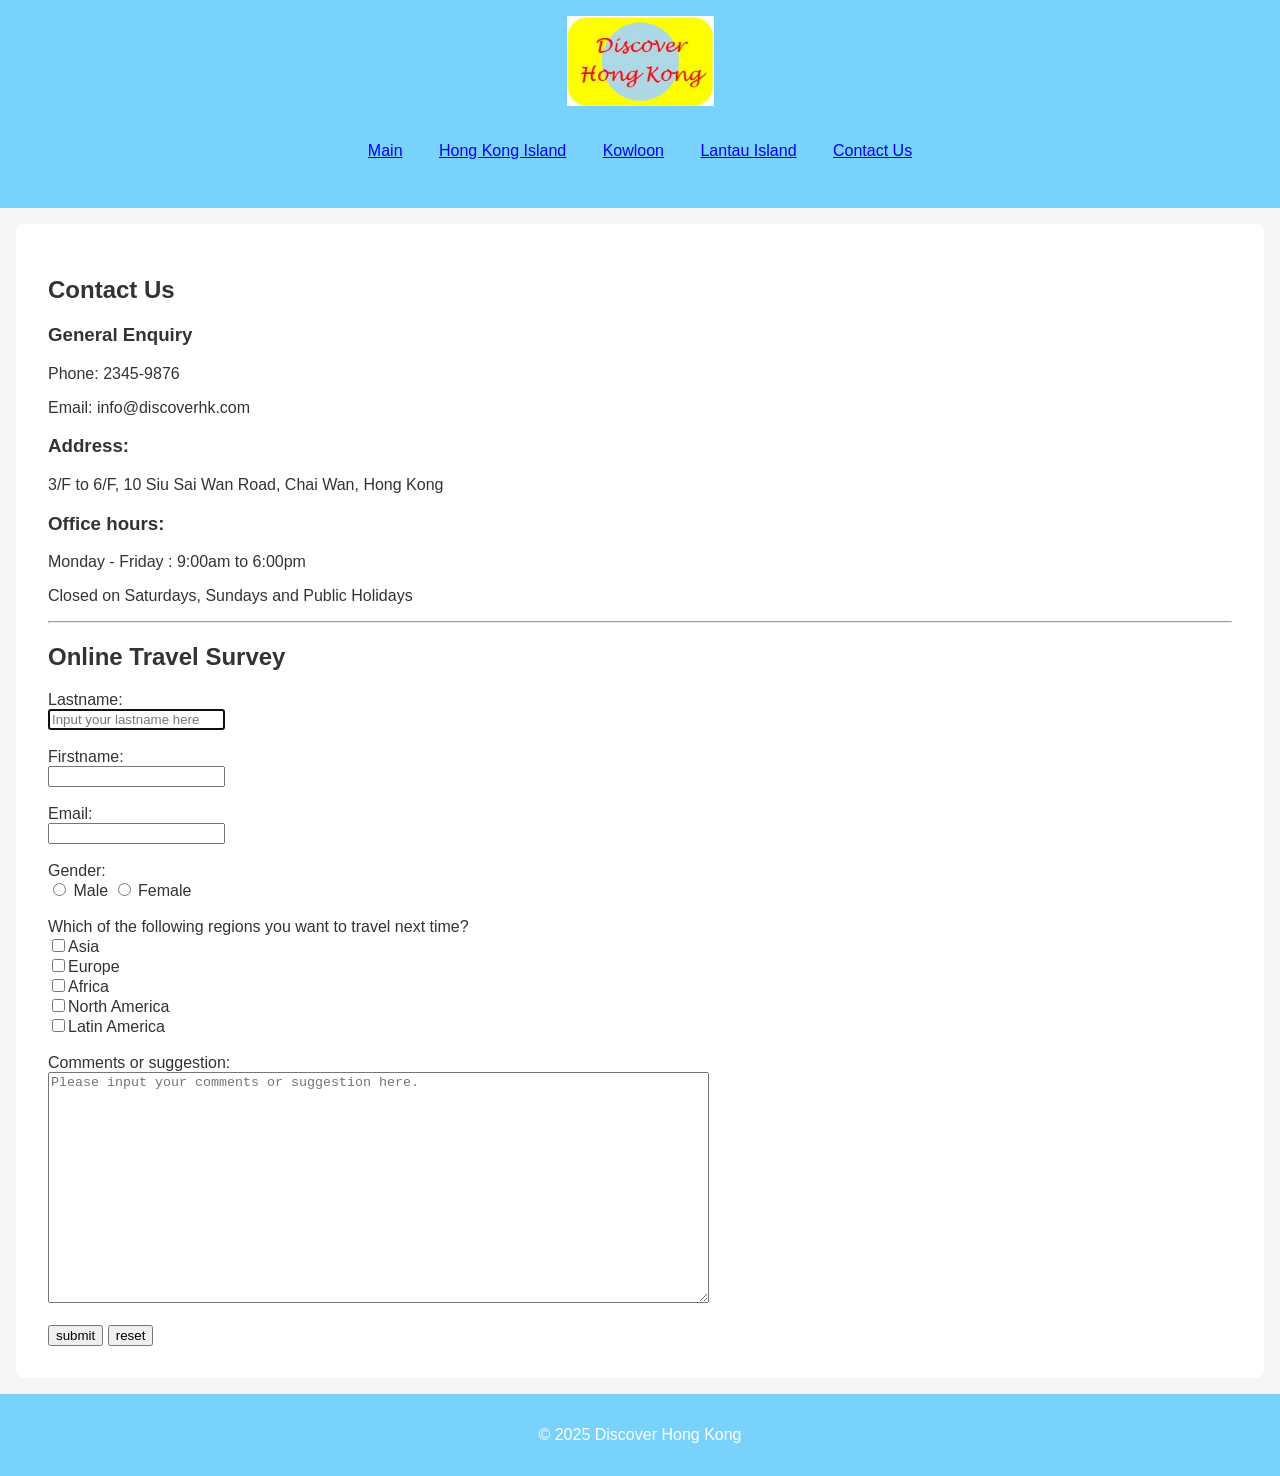
<file: contact.html>
<!DOCTYPE html>
<html lang="en">
<head>
  <meta charset="UTF-8" />
  <title>Contact Us</title>
  <link rel="stylesheet" href="css/style.css" />
</head>

<body>
    <header>
        <a href="index.html"><img src="multimedia/logo.svg" alt="Discover Hong Kong"></a>
        <!--<h1>Welcome to Hong Kong</h1>
        <svg width="150" height="90" xmlns="http://www.w3.org/2000/svg">
            <rect width="100%" height="100%" rx="20" ry="20" fill="yellow" />
            <circle cx="75" cy="45" r="40" fill="lightblue" />
            <text x="75" y="35" font-family="Lucida Handwriting" font-size="20" text-anchor="middle" fill="red">Discover</text>
            <text x="75" y="65" font-family="Lucida Handwriting" font-size="20" text-anchor="middle" fill="red">Hong Kong</text>
        </svg>
        -->
        <nav>
            <ul>
              <li><a href="index.html">Main</a></li>
              <li><a href="hkisland.html">Hong Kong Island</a></li>
              <li><a href="kowloon.html">Kowloon</a></li>
              <li><a href="lantau.html">Lantau Island</a></li>
              <li><a href="contact.html">Contact Us</a></li>
            </ul>
        </nav>
    </header>

    <main>
      <h2>Contact Us</h2>
      <h3>General Enquiry</h3>
      <p>Phone: 2345-9876</p>
      <p>Email: info@discoverhk.com</p>
      <h3>Address: </h3>
      <p>3/F to 6/F, 10 Siu Sai Wan Road, Chai Wan, Hong Kong</p>
      <h3>Office hours:</h3>
      <p>Monday - Friday : 9:00am to 6:00pm</p>
      <p>Closed on Saturdays, Sundays and Public Holidays</p>

      <hr>
      <h2>Online Travel Survey</h2>
      <form action="autoreply.jsp" method="post" name="form1" target="_blank" id="form1" title="Survey">
      <!--
      <form action="z_html_formReply.html" method="get" name="form1" target="_blank" id="form1" title="Survey">
      <form action="z_html_formReply_get.jsp" method="get" target="_blank">
      -->
        <label for="">Lastname:<br>
          <input type="text" name="lastname" id="" required placeholder="Input your lastname here" maxlength="30"
          autofocus title="At least 3 letters">
        </label><br><br>

        <label for="">Firstname:<br>
          <input type="text" name="firstname" id="" required>
        </label><br><br>

        <label for="">Email:<br>
          <input type="email" name="email" id="" required >
        </label><br><br>

        <label for="gd">Gender:<br> 
          <input type="radio" name="gender" id="gd" value="Male"> Male 
          <input type="radio" name="gender" id="gd" value="Female"> Female 
        </label><br><br>

        <label for="dest">Which of the following regions you want to travel next time?<br>
          <input type="checkbox" name="travelPlace1" id="dest" value="Asia">Asia<br>
          <input type="checkbox" name="travelPlace2" id="dest" value="Europe">Europe<br>
          <input type="checkbox" name="travelPlace3" id="dest" value="Africa">Africa<br>
          <input type="checkbox" name="travelPlace4" id="dest" value="North America">North America<br>
          <input type="checkbox" name="travelPlace5" id="dest" value="Latin America">Latin America
        </label><br><br>

        <label for="sugg">Comments or suggestion:<br>
          <textarea name="suggestion" id="sugg" rows="15" cols="80" placeholder="Please input your comments or suggestion here."></textarea>
        </label><br><br>

        <input type="submit" value="submit">
        <input type="reset" value="reset">
      </form>
    </main>

    <footer>
        <p>&copy; 2025 Discover Hong Kong</p>
    </footer>
</body>
</html>


<!--
  <script>
    function handleSubmit(event) {
      event.preventDefault();
      alert("Thank you for your feedback!");
    }
  </script>

  <h2>Contact Us</h2>
  <form onsubmit="handleSubmit(event)">
      <label for="name">Name:</label><br />
      <input type="text" id="name" name="name" required /><br /><br />
      
      <label for="email">Email:</label><br />
      <input type="email" id="email" name="email" required /><br /><br />
      
      <label for="message">Message:</label><br />
      <textarea id="message" name="message" rows="5" required></textarea><br /><br />
      
      <button type="submit">Submit</button>
  </form>
</main>

-->
</file>
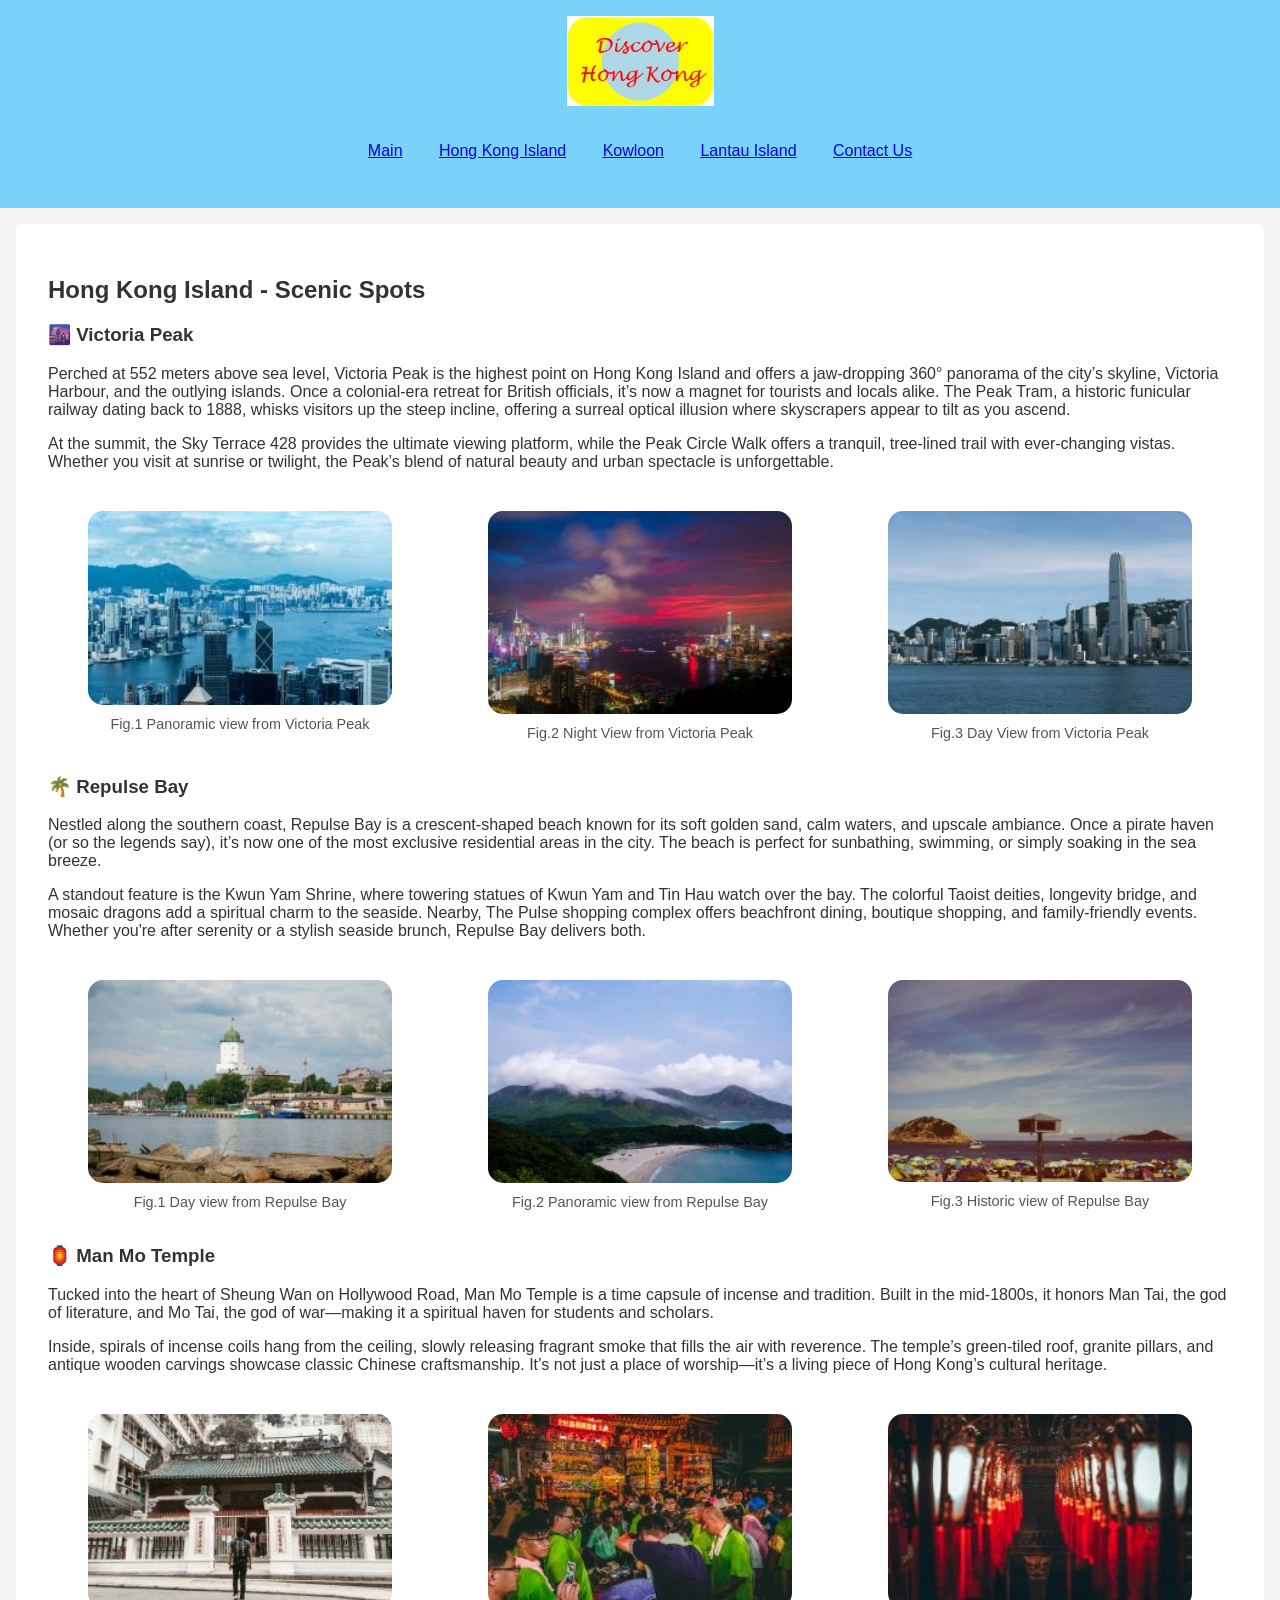
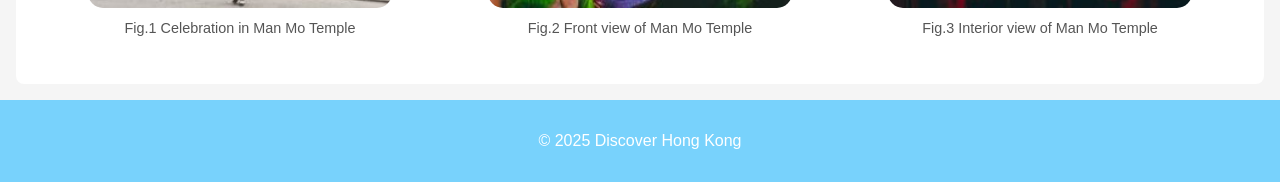
<file: hkisland.html>
<!DOCTYPE html>
<html lang="en">
<head>
  <meta charset="UTF-8" />
  <title>Hong Kong Island</title>
  <link rel="stylesheet" href="css/style.css" />
</head>

<body>
    <header>
        <a href="index.html"><img src="multimedia/logo.svg" alt="Discover Hong Kong"></a>
        <!--<h1>Welcome to Hong Kong</h1>
        <svg width="150" height="90" xmlns="http://www.w3.org/2000/svg">
            <rect width="100%" height="100%" rx="20" ry="20" fill="yellow" />
            <circle cx="75" cy="45" r="40" fill="lightblue" />
            <text x="75" y="35" font-family="Lucida Handwriting" font-size="20" text-anchor="middle" fill="red">Discover</text>
            <text x="75" y="65" font-family="Lucida Handwriting" font-size="20" text-anchor="middle" fill="red">Hong Kong</text>
        </svg>
        -->
        <nav>
        <ul>
            <li><a href="index.html">Main</a></li>
            <li><a href="hkisland.html">Hong Kong Island</a></li>
            <li><a href="kowloon.html">Kowloon</a></li>
            <li><a href="lantau.html">Lantau Island</a></li>
            <li><a href="contact.html">Contact Us</a></li>
        </ul>
        </nav>
    </header>

    <main>
        <h2>Hong Kong Island - Scenic Spots</h2>
        <section>
            <h3>🌆 Victoria Peak</h3>
            <p>Perched at 552 meters above sea level, Victoria Peak is the highest point on Hong Kong 
                Island and offers a jaw-dropping 360° panorama of the city’s skyline, Victoria Harbour, 
                and the outlying islands. Once a colonial-era retreat for British officials, it’s now 
                a magnet for tourists and locals alike. The Peak Tram, a historic funicular railway 
                dating back to 1888, whisks visitors up the steep incline, offering a surreal optical 
                illusion where skyscrapers appear to tilt as you ascend.</p>
            <p>At the summit, the Sky Terrace 428 provides the ultimate viewing platform, while the 
                Peak Circle Walk offers a tranquil, tree-lined trail with ever-changing vistas. Whether 
                you visit at sunrise or twilight, the Peak’s blend of natural beauty and urban spectacle 
                is unforgettable.</p>
            <div class="gallery">
                <figure>
                    <img src="multimedia/Victoria Harbour 01.jpg" 
                    alt="Description of Spot 1">
                    <figcaption>Fig.1 Panoramic view from Victoria Peak</figcaption>
                </figure>
                <figure>
                    <img src="multimedia/Victoria Harbour 02.jpg" 
                    alt="Description of Spot 2">
                    <figcaption>Fig.2 Night View from Victoria Peak</figcaption>
                </figure>
                <figure>
                    <img src="multimedia/Victoria Harbour 03.jpg" 
                    alt="Description of Spot 3">
                    <figcaption>Fig.3 Day View from Victoria Peak</figcaption>
                </figure>
            </div>        
        </section>

        <section>
            <h3>🌴 Repulse Bay</h3>
            <p>Nestled along the southern coast, Repulse Bay is a crescent-shaped beach known for its 
                soft golden sand, calm waters, and upscale ambiance. Once a pirate haven (or so the 
                legends say), it’s now one of the most exclusive residential areas in the city. The 
                beach is perfect for sunbathing, swimming, or simply soaking in the sea breeze.</p>
            <p>A standout feature is the Kwun Yam Shrine, where towering statues of Kwun Yam and Tin 
                Hau watch over the bay. The colorful Taoist deities, longevity bridge, and mosaic 
                dragons add a spiritual charm to the seaside. Nearby, The Pulse shopping complex offers 
                beachfront dining, boutique shopping, and family-friendly events. Whether you're after 
                serenity or a stylish seaside brunch, Repulse Bay delivers both.</p>
            <div class="gallery">
                <figure>
                    <img src="multimedia/Repulse Bay 01.jpg" 
                    alt="Description of Spot 1">
                    <figcaption>Fig.1 Day view from Repulse Bay</figcaption>
                </figure>
                <figure>
                    <img src="multimedia/Repulse Bay 02.jpg" 
                    alt="Description of Spot 2">
                    <figcaption>Fig.2 Panoramic view from Repulse Bay</figcaption>
                </figure>
                <figure>
                    <img src="multimedia/Repulse Bay 03.jpg" 
                    alt="Description of Spot 3">
                    <figcaption>Fig.3 Historic view of Repulse Bay</figcaption>
                </figure>
            </div>        
        </section>

        <section>
            <h3>🏮 Man Mo Temple</h3>
            <p>Tucked into the heart of Sheung Wan on Hollywood Road, Man Mo Temple is a time capsule 
                of incense and tradition. Built in the mid-1800s, it honors Man Tai, the god of 
                literature, and Mo Tai, the god of war—making it a spiritual haven for students and 
                scholars.</p>
            <p>Inside, spirals of incense coils hang from the ceiling, slowly releasing fragrant smoke 
                that fills the air with reverence. The temple’s green-tiled roof, granite pillars, 
                and antique wooden carvings showcase classic Chinese craftsmanship. It’s not just a 
                place of worship—it’s a living piece of Hong Kong’s cultural heritage.</p>
            <div class="gallery">
                <figure>
                    <img src="multimedia/Man Mo Temple 01.jpg" 
                    alt="Description of Spot 1">
                    <figcaption>Fig.1 Celebration in Man Mo Temple</figcaption>
                </figure>
                <figure>
                    <img src="multimedia/Man Mo Temple 02.jpg" 
                    alt="Description of Spot 2">
                    <figcaption>Fig.2 Front view of Man Mo Temple</figcaption>
                </figure>
                <figure>
                    <img src="multimedia/Man Mo Temple 03.jpg" 
                    alt="Description of Spot 3">
                    <figcaption>Fig.3 Interior view of Man Mo Temple</figcaption>
                </figure>
            </div>        
        </section>
    </main>

    <footer>
        <p>&copy; 2025 Discover Hong Kong</p>
    </footer>
</body>
</html>

<!-- ############################################################################################  -->
<!--
            <p>Soaring over 550m, Victoria Peak offers sweeping views of Hong Kong’s skyline and harbor. A must-see whether by tram or on foot.</p>
            <p>Victoria Peak offers a breathtaking panoramic view of Hong Kong’s skyline, Victoria Harbour, and the 
            surrounding islands. It’s the highest point on Hong Kong Island and a must-visit for first-time travelers.</p>

            <div class="gallery">
                <img src="images/victoria1.jpg" alt="View from Victoria Peak">
                <img src="images/victoria2.jpg" alt="Victoria Peak Tram">
                <img src="images/victoria3.jpg" alt="Night skyline from the Peak">
            </div>


-->
</file>
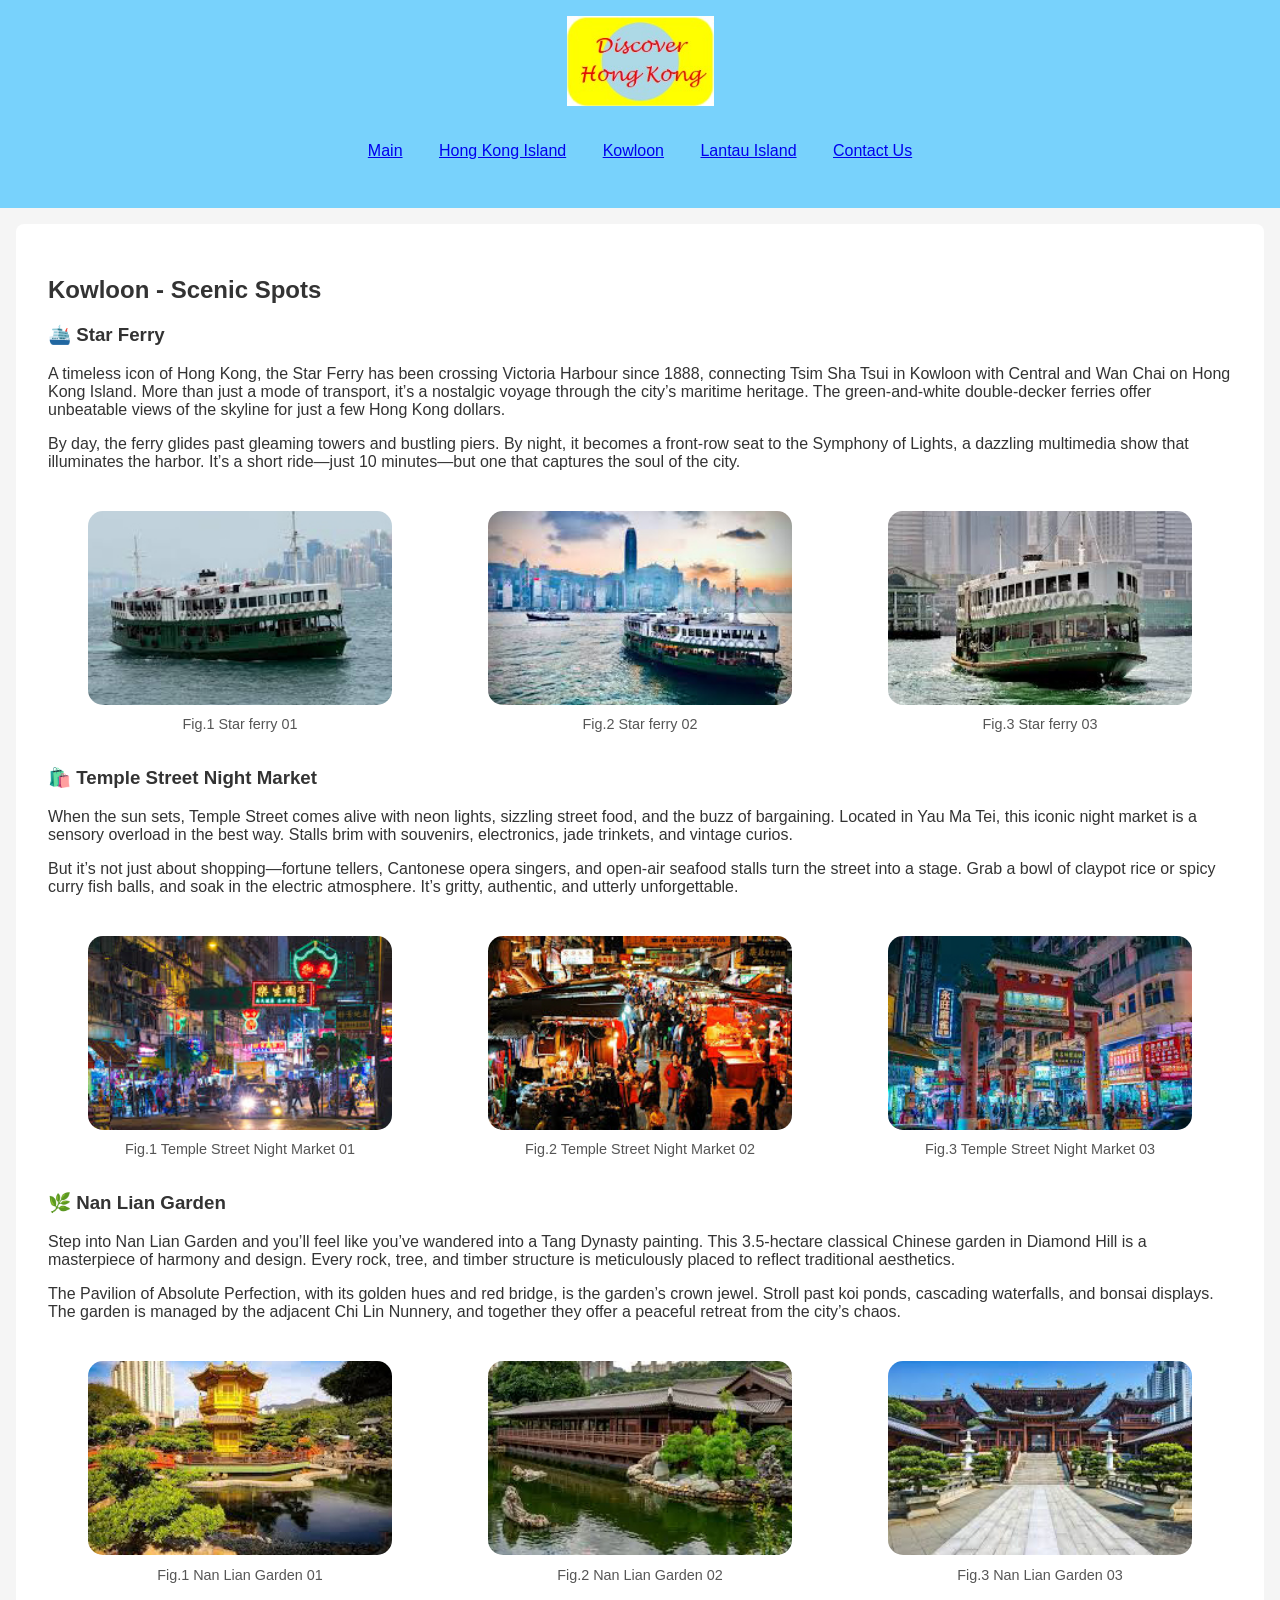
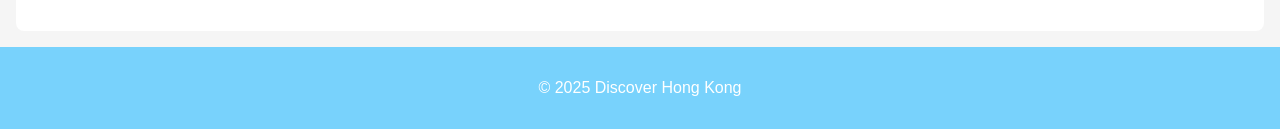
<file: kowloon.html>
<!DOCTYPE html>
<html lang="en">
<head>
  <meta charset="UTF-8" />
  <title>Kowloon</title>
  <link rel="stylesheet" href="css/style.css" />
</head>

<body>
    <header>
        <a href="index.html"><img src="multimedia/logo.svg" alt="Discover Hong Kong"></a>
        <!--<h1>Welcome to Hong Kong</h1>
        <svg width="150" height="90" xmlns="http://www.w3.org/2000/svg">
            <rect width="100%" height="100%" rx="20" ry="20" fill="yellow" />
            <circle cx="75" cy="45" r="40" fill="lightblue" />
            <text x="75" y="35" font-family="Lucida Handwriting" font-size="20" text-anchor="middle" fill="red">Discover</text>
            <text x="75" y="65" font-family="Lucida Handwriting" font-size="20" text-anchor="middle" fill="red">Hong Kong</text>
        </svg>
        -->
        <nav>
            <ul>
                <li><a href="index.html">Main</a></li>
                <li><a href="hkisland.html">Hong Kong Island</a></li>
                <li><a href="kowloon.html">Kowloon</a></li>
                <li><a href="lantau.html">Lantau Island</a></li>
                <li><a href="contact.html">Contact Us</a></li>
            </ul>
        </nav>
    </header>

    <main>
        <h2>Kowloon - Scenic Spots</h2>
        <section>
            <h3>🛳️ Star Ferry</h3>
            <p>A timeless icon of Hong Kong, the Star Ferry has been crossing Victoria Harbour since 1888, connecting Tsim 
                Sha Tsui in Kowloon with Central and Wan Chai on Hong Kong Island. More than just a mode of transport, 
                it’s a nostalgic voyage through the city’s maritime heritage. The green-and-white double-decker ferries 
                offer unbeatable views of the skyline for just a few Hong Kong dollars.</p>
            <p>By day, the ferry glides past gleaming towers and bustling piers. By night, it becomes a front-row seat to 
                the Symphony of Lights, a dazzling multimedia show that illuminates the harbor. It’s a short ride—just 
                10 minutes—but one that captures the soul of the city.</p>
            <div class="gallery">
                <figure>
                    <img src="multimedia/star ferry 01.jpeg" alt="Description of Spot 1">
                    <figcaption>Fig.1 Star ferry 01</figcaption>
                </figure>
                <figure>
                    <img src="multimedia/star ferry 02.jpeg" alt="Description of Spot 2">
                    <figcaption>Fig.2 Star ferry 02</figcaption>
                </figure>
                <figure>
                    <img src="multimedia/star ferry 03.jpeg" alt="Description of Spot 3">
                    <figcaption>Fig.3 Star ferry 03</figcaption>
                </figure>
            </div>        
        </section>

        <section>
            <h3>🛍️ Temple Street Night Market</h3>
            <p>When the sun sets, Temple Street comes alive with neon lights, sizzling street food, and the buzz of bargaining. 
                Located in Yau Ma Tei, this iconic night market is a sensory overload in the best way. Stalls brim with 
                souvenirs, electronics, jade trinkets, and vintage curios.</p>
            <p>But it’s not just about shopping—fortune tellers, Cantonese opera singers, and open-air seafood stalls turn 
                the street into a stage. Grab a bowl of claypot rice or spicy curry fish balls, and soak in the electric atmosphere. 
                It’s gritty, authentic, and utterly unforgettable.</p>
            <div class="gallery">
                <figure>
                    <img src="multimedia/Temple Street Night Market 01.jpeg" alt="Description of Spot 1">
                    <figcaption>Fig.1 Temple Street Night Market 01</figcaption>
                </figure>
                <figure>
                    <img src="multimedia/Temple Street Night Market 02.jpeg" alt="Description of Spot 1">
                    <figcaption>Fig.2 Temple Street Night Market 02</figcaption>
                </figure>
                <figure>
                    <img src="multimedia/Temple Street Night Market 03.jpeg" alt="Description of Spot 1">
                    <figcaption>Fig.3 Temple Street Night Market 03</figcaption>
                </figure>
            </div>        
        </section>

        <section>
            <h3>🌿 Nan Lian Garden</h3>
            <p>Step into Nan Lian Garden and you’ll feel like you’ve wandered into a Tang Dynasty painting. This 3.5-hectare 
                classical Chinese garden in Diamond Hill is a masterpiece of harmony and design. Every rock, tree, and 
                timber structure is meticulously placed to reflect traditional aesthetics.</p>
            <p>The Pavilion of Absolute Perfection, with its golden hues and red bridge, is the garden’s crown jewel. Stroll 
                past koi ponds, cascading waterfalls, and bonsai displays. The garden is managed by the adjacent Chi Lin Nunnery, 
                and together they offer a peaceful retreat from the city’s chaos.</p>
            <div class="gallery">
                <figure>
                    <img src="multimedia/Nan Lian Garden 01.jpeg" alt="Description of Spot 1">
                    <figcaption>Fig.1 Nan Lian Garden 01</figcaption>
                </figure>
                <figure>
                    <img src="multimedia/Nan Lian Garden 02.jpeg" alt="Description of Spot 1">
                    <figcaption>Fig.2 Nan Lian Garden 02</figcaption>
                </figure>
                <figure>
                    <img src="multimedia/Nan Lian Garden 03.jpeg" alt="Description of Spot 1">
                    <figcaption>Fig.3 Nan Lian Garden 03</figcaption>
                </figure>
            </div>        
        </section>
    </main>

    <footer>
        <p>&copy; 2025 Discover Hong Kong</p>
    </footer>
</body>
</html>



<!--
        <article>
            <h3>Wong Tai Sin Temple</h3>
            <p>This Taoist temple is renowned for granting every wish upon request. It’s a spiritual haven where visitors 
                can observe traditional rituals and admire intricate architecture.</p>
        </article>

-->
</file>
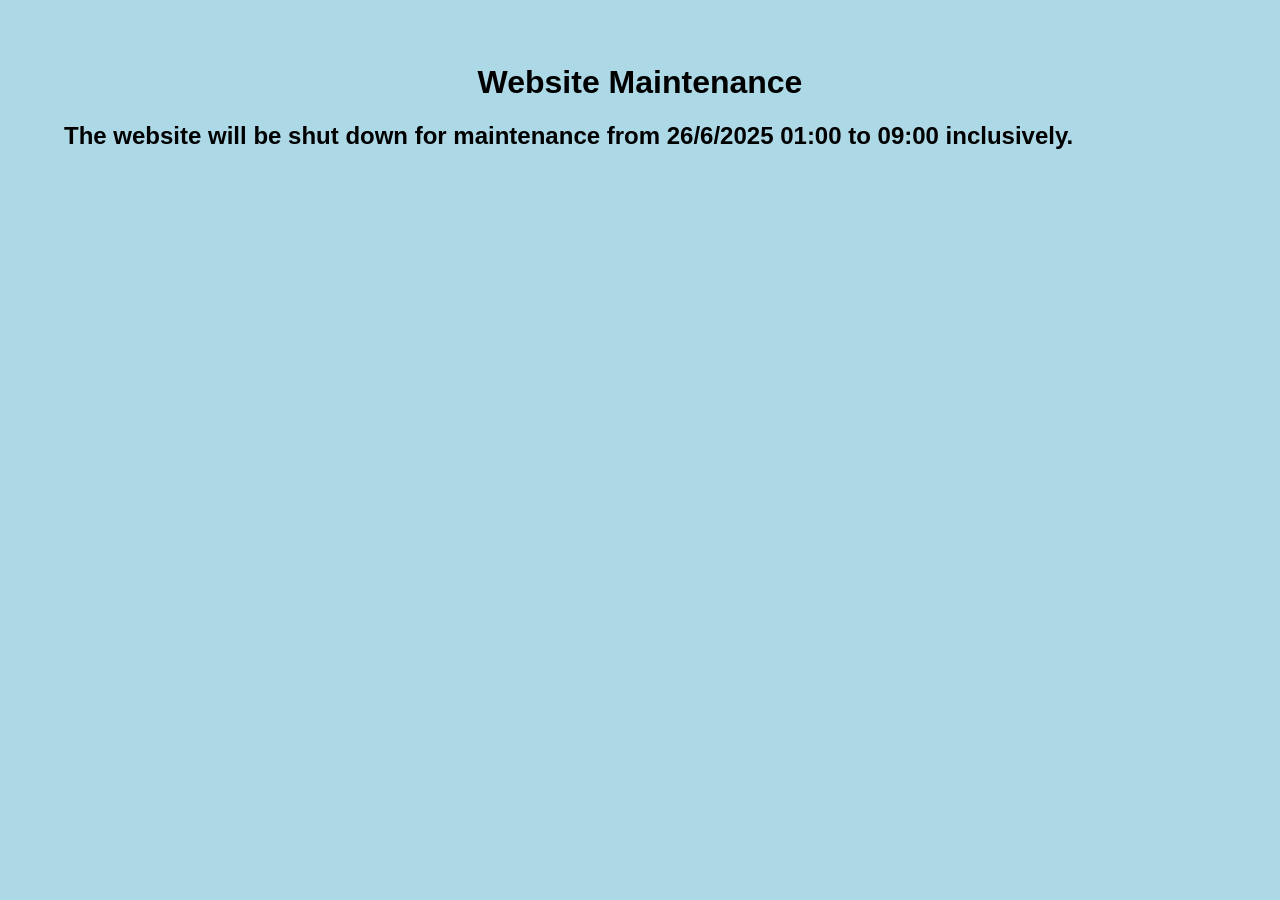
<file: site_maintenance.html>
<!DOCTYPE html>
<html>
<head>
    <meta charset="UTF-8" />
    <title>Site Maintenance</title>
    <style>
        body{background-color: lightblue; margin:5%;font-family: 'Lucida Sans', 'Lucida Sans Regular', 'Lucida Grande', 'Lucida Sans Unicode', Geneva, Verdana, sans-serif;}
        h1{text-align: center;}
        h2{text-align: justify;}
    </style>
</head>
<body>
    <h1>Website Maintenance</h1>
    <h2>The website will be shut down for maintenance from 26/6/2025 01:00 to 09:00 inclusively.</h2>
</body>
</html>
</file>
<file: css/style.css>
body {
  font-family: Arial, sans-serif;     /* 設定字型為 Arial，若無則使用 sans-serif 類型 */
  margin: 0;                          /* 移除預設外邊距 */
  padding: 0;                         /* 移除預設內邊距 */
  background: #f5f5f5;              /* 設定背景色為淡灰色 */
  color: #333;                      /* 設定文字顏色為深灰色 */
}

header, nav, footer {
  background-color: #78d2fc;        /* 設定背景色為亮藍色 */
  color: white;                     /* 設定文字顏色為白色 */
  padding: 1em;                       /* 內邊距為 1em，讓內容不貼邊 */
  text-align: center;                 /* 文字置中對齊 */
}

nav ul {
  list-style: none;                   /* 移除項目前的圓點或其他符號 */
  padding: 0;                         /* 移除內邊距 */
}

nav ul li {
  display: inline;                    /* 讓列表項目橫向排列 */
  margin: 0 1em;                      /* 左右間距為 1em，讓項目之間有空隙 */
}

main {
  padding: 2em;                       /* 內邊距為 2em，讓內容有空間 */
  background: white;                /* 背景色為白色 */
  margin: 1em;                        /* 外邊距為 1em，與其他元素保持距離 */
  border-radius: 8px;                 /* 圓角邊框，讓區塊更柔和 */
}

.gallery {
  display: flex;                      /* 使用 Flexbox 排列子元素 */
  justify-content: space-between;     /* 子元素之間平均分配空間 */
  gap: 1em;                           /* 元素之間的間距為 1em */
  flex-wrap: wrap;                    /* 若空間不足，允許元素換行 */
  margin-top: 1.5em;                  /* 與上方元素保持距離 */
}

.gallery figure {
  flex: 1;                            /* 每個 figure 元素平均分配空間 */
  text-align: center;                 /* 內容置中對齊 */
}

.gallery img {
  width: 100%;                        /* 圖片寬度填滿容器 */
  height: auto;                       /* 高度自動調整，保持比例 */
  border-radius: 15px;                /* 圓角圖片，讓視覺更柔和 */
}

.gallery figcaption {
  margin-top: 0.5em;                  /* 與圖片保持一點距離 */
  font-size: 0.9em;                   /* 字體稍微縮小 */
  color: #555;                      /* 使用較淡的灰色，避免搶眼 */
}
</file>
